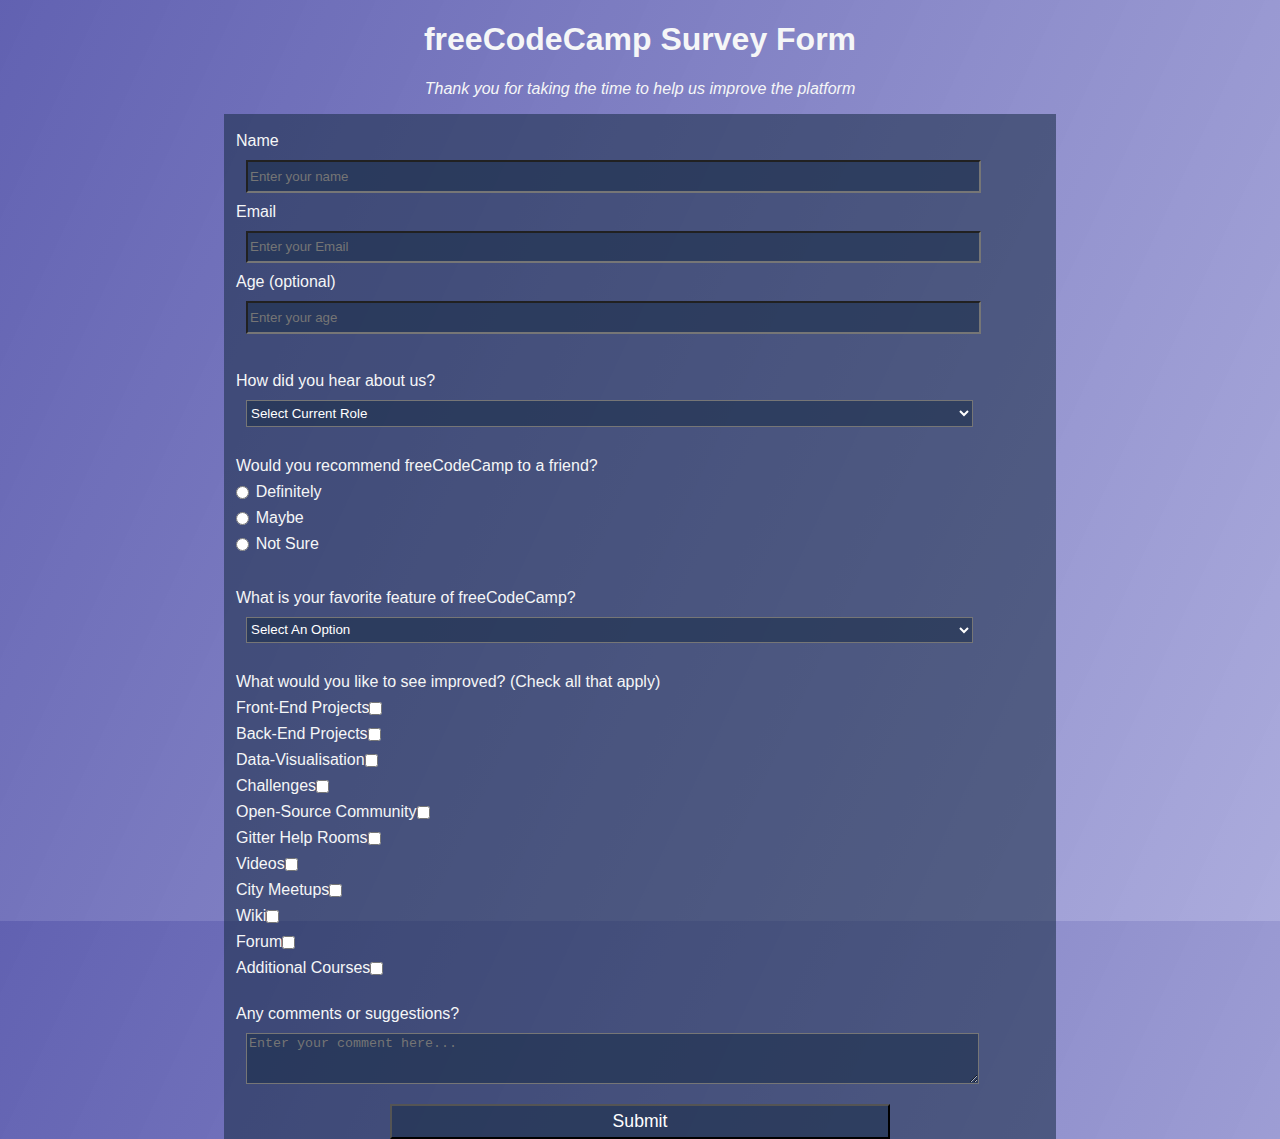
<file: fCodeCampChallenges/HTML_CSS_WebSurvey/index.html>
<!DOCTYPE html>
<html lang="en">
<head>
    <meta charset="UTF-8">
    <meta name="viewport" content="width=device-width, initial-scale=1.0">
    <title>Web Survey</title>
    <link rel="stylesheet" a href="styles.css">
</head>
<body>
    <h1 id="title">freeCodeCamp Survey Form</h1>
    <p id="description"><em>Thank you for taking the time to help us improve the platform</em></p>
    <form id="survey-form">
        
        
        <fieldset>
            <label id="name-label">Name<input type="text" name="name-label" id="name" placeholder="Enter your name" required> </label>
            <label id="email-label">Email<input type="email" name="email-label" id="email" placeholder="Enter your Email" required> </label>
            <label id="number-label">Age (optional)<input type="number" name="number-label" id="number" placeholder="Enter your age" min="18" max="100" required> </label>
        </fieldset>
        
        
        <fieldset>
            <label for="current-role">How did you hear about us?
            <select id="current-role" name="current-role" required>
                <option value="">Select Current Role</option>
                <option value="1">Student</option>
                <option value="2">Full Time Job</option>
                <option value="3">Full Time Learner</option>
                <option value="4">Prefer not to say</option>
                <option value="5">Other</option>
            </label>
            </select>
         </fieldset>
        
        
        <fieldset>
            Would you recommend freeCodeCamp to a friend?
            <label for="definitely"><input type="radio" value="1" name="1" id="definitely" class="inline"/>Definitely</label>
            <label for="maybe"><input type="radio" value="2" name="1" id="maybe" class="inline" />Maybe</label>
            <label for="not sure"><input type="radio" value="3" name="1" id="not sure" class="inline"/>Not Sure</label>
        </fieldset>
        
        
        <fieldset>
            <label for="dropdown">What is your favorite feature of freeCodeCamp?
            <select id="dropdown" name="dropdown" required>
                <option value="">Select An Option</option>
                <option value="1">Challenges</option>
                <option value="2">Projects</option>
                <option value="3">Community</option>
                <option value="4">Open Source</option>
            </label>
            </select>
         </fieldset>


         <fieldset>
            What would you like to see improved? (Check all that apply)
            <label for="front-end">Front-End Projects<input type="checkbox" name="front-end" id="front-end" class="inline" value="1"></label>
            <label for="back-end">Back-End Projects<input type="checkbox" name="back-end" id="back-end" class="inline" value="2"></label>
            <label for="data-vis">Data-Visualisation<input type="checkbox" name="data-vis" id="data-vis" class="inline" value="3"></label>
            <label for="challenge">Challenges<input type="checkbox" name="challenge" id="challenge" class="inline" value="4"></label>
            <label for="open">Open-Source Community<input type="checkbox" name="open" id="open" class="inline" value="5"></label>
            <label for="git">Gitter Help Rooms<input type="checkbox" name="git" id="git" class="inline" value="6"></label>
            <label for="vids">Videos<input type="checkbox" name="vids" id="vids" class="inline" value="7"></label>
            <label for="meet">City Meetups<input type="checkbox" name="meet" id="meet" class="inline" value="8"></label>
            <label for="wiki">Wiki<input type="checkbox" name="wiki" id="wiki" class="inline" value="9"></label>
            <label for="forum">Forum<input type="checkbox" name="forum" id="forum" class="inline" value="10"></label>
            <label for="courses">Additional Courses<input type="checkbox" name="courses" id="courses" class="inline" value="11"></label>
         </fieldset>
         

         <fieldset>
            Any comments or suggestions?
            <label for="feedback"><textarea name="feedback" id="feedback" rows="3" cols="30" placeholder="Enter your comment here..."></textarea></label>
         </fieldset>
         <input id="submit" type="submit" value="Submit" />

        




    </form>
</body>
</html>
</file>
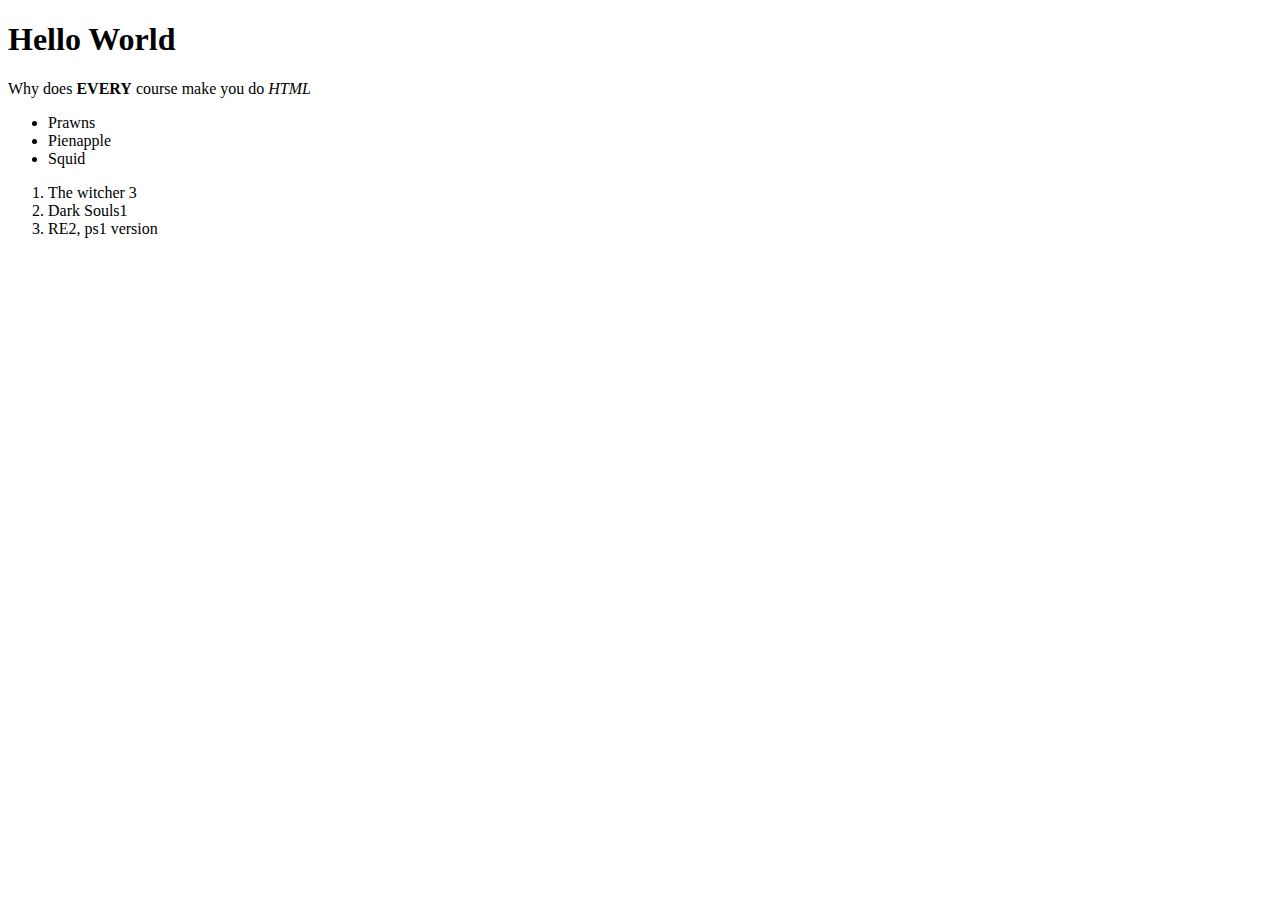
<file: TheOdinProject/html-boilerplate/index.html>
<!DOCTYPE html>
<html lang="en">
    <head>
        <meta charset="UTF-8">
        <title>My First Webpage</title>
    </head>

<body>
    <h1>Hello World</h1>
      <p>Why does <strong>EVERY</strong> course make you do <em>HTML</em></p>
      <ul>
        <li>Prawns</li>
        <li>Pienapple</li>
        <li>Squid</li>
      </ul>
      <ol>
        <li>The witcher 3</li>
        <li>Dark Souls1</li>
        <li>RE2, ps1 version</li>
      </ol>
</body>
</html>
</file>
<file: fCodeCampChallenges/HTML_CSS_WebSurvey/styles.css>
body{
    width: 100%;
    height: 100vh;
    margin: 0;
    background: var(--color-darkblue);
    background-image: linear-gradient( 115deg, rgba(58, 58, 158, 0.8), rgba(136, 136, 206, 0.7) ), url(https://cdn.freecodecamp.org/testable-projects-fcc/images/survey-form-background.jpeg);
    background-size: cover;
    color: #f5f6f7;
    font-size: 16px;
    font-family:Arial, Helvetica, sans-serif;
}

fieldset{
    border:none;
    padding: 10px;

   
    
}

label {
    display: block;
    margin: 0.5rem 0;
    
  }

  form{
    max-width:65%;
    margin:auto;
    padding:auto;
   
    background-color: #1c2e4a95;
    border:0;
    overflow:hidden;
    
  }

 h1, p{
    text-align:center;
  }

  select, textarea, input[type="text"], input[type="email"], input[type="number"]{
    background-color:#1c2e4a95;
    color:white;
    margin: 10px 10px 10px 10px;
    width: 90%;
    min-height: 2em;
    display:block
    
  }

 .inline{
    width: unset;
  margin: 0 0.5em 0 0;
  vertical-align: middle;
 }

 input[type="submit"] {
    display: block;
    width: 60%;
    margin: auto;
    height: 2em;
    font-size: 1.1rem;
    background-color: #1c2e4a95;
    color:white;
    min-width: 300px;
    overflow:hidden;
    
 }
</file>
